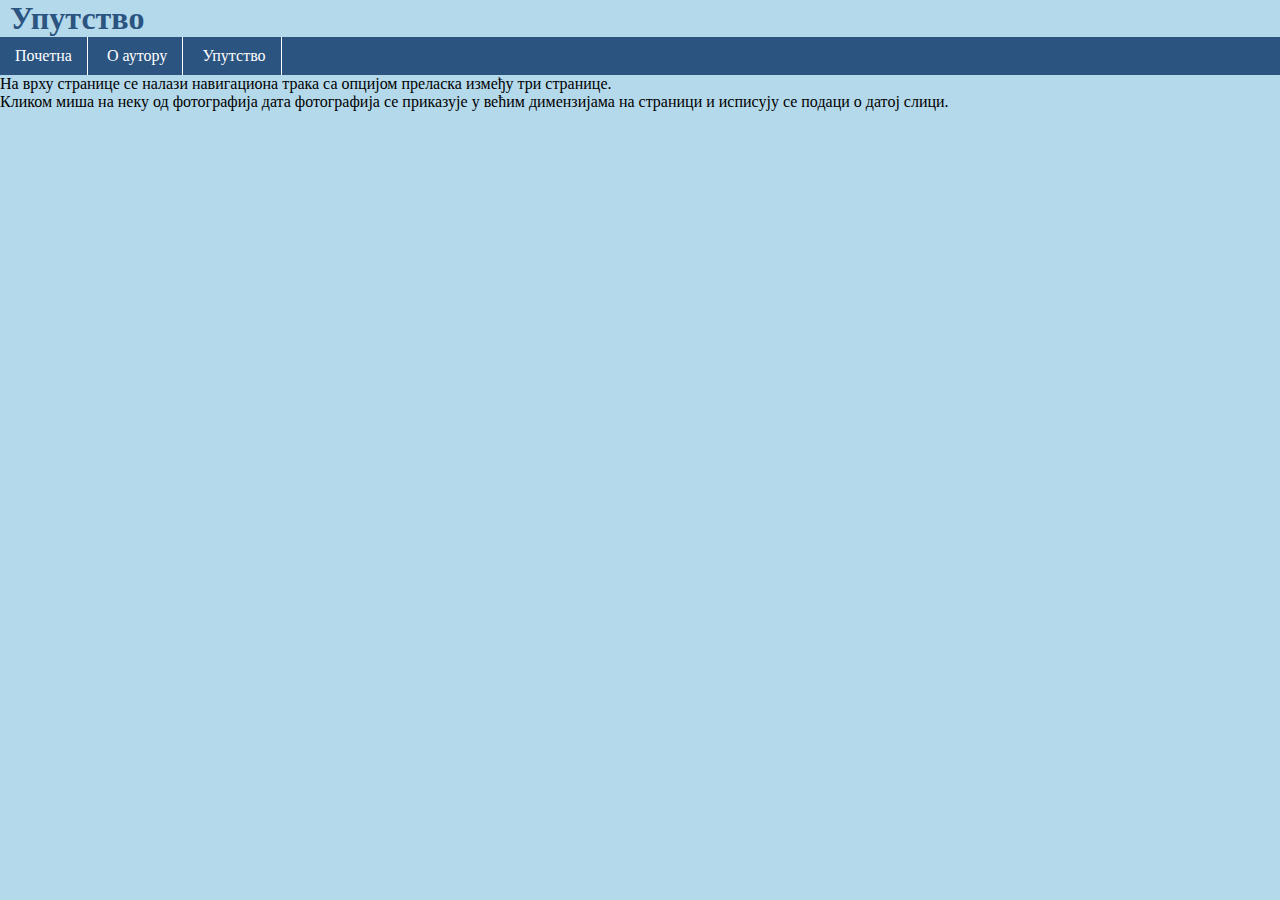
<file: pages/uputstvo.html>
<!DOCTYPE html>

<html lang="en">
    <head>
        <meta charset="UTF-8">
        <meta http-equiv="X-UA-Compatible" content="IE=edge">
        <meta name="viewport" content="width=device-width, initial-scale=1.0">
        <link href="https://cdn.jsdelivr.net/npm/bootstrap@5.2.3/dist/css/bootstrap.min.css" rel="stylesheet" integrity="sha384-rbsA2VBKQhggwzxH7pPCaAqO46MgnOM80zW1RWuH61DGLwZJEdK2Kadq2F9CUG65" crossorigin="anonymous">
        <link rel="stylesheet" href="../styles/style.css">
        <title>Фото галерија</title>
    </head>
    <body>
        <h1 class="text-uppercase mt-2">Упутство</h1>
        <nav>
            <ul>
                <a href="../index.html"><li>Почетна</li></a>
                <a href="./about.html"><li>О аутору</li></a>
                <a href="./uputstvo.html"><li class="activate">Упутство</li></a>
            </ul>
        </nav>
        <p class="text-center">На врху странице се налази навигациона трака са опцијом преласка између три странице.</p>
        <p class="text-center">Кликом миша на неку од фотографија дата фотографија се приказује у већим димензијама на страници и исписују се подаци о датој слици.</p>

        
        <script src="https://cdn.jsdelivr.net/npm/@popperjs/core@2.11.6/dist/umd/popper.min.js" integrity="sha384-oBqDVmMz9ATKxIep9tiCxS/Z9fNfEXiDAYTujMAeBAsjFuCZSmKbSSUnQlmh/jp3" crossorigin="anonymous"></script>
        <script src="https://cdn.jsdelivr.net/npm/bootstrap@5.2.3/dist/js/bootstrap.min.js" integrity="sha384-cuYeSxntonz0PPNlHhBs68uyIAVpIIOZZ5JqeqvYYIcEL727kskC66kF92t6Xl2V" crossorigin="anonymous"></script>
    </body>
</html>
</file>
<file: styles/style.css>
*{
    padding: 0;
    margin: 0;
    box-sizing: border-box;
}

body{
    background-color: #B4D9EB;
}

h1{
    margin-left: 10px;
    color: #2B5480;
}

nav{
    width: 100%;
    background-color: #2B5480;
}

nav span{
    float: right;
    color: #fff;
    padding-top: 8px;
    margin-right: 10px;
}

ul{
    list-style: none;
    padding-left: 0;
}

li{
    display: inline-block;
    padding: 10px 15px;
    border-right: 1px solid #fff;
}

a{
    text-decoration: none;
    color: #fff;
}

.container{
    width: 644px !important;
    height: 640px;
    border: 2px solid #fff;
}

.tekst{
    background-color: #2B5480;
    color: #fff;
    height: 118px;
    overflow-y: scroll
}

.slika{
    width: 640px;
    height: 480px;
    padding: 0 !important;
    border-top: 2px solid #fff;
    border-bottom: 2px solid #fff;
}

.slike{
    width: 64px;
    height: 40px;
    display: inline;
    padding: 0;
    border: 1px solid #fff;
}
</file>
